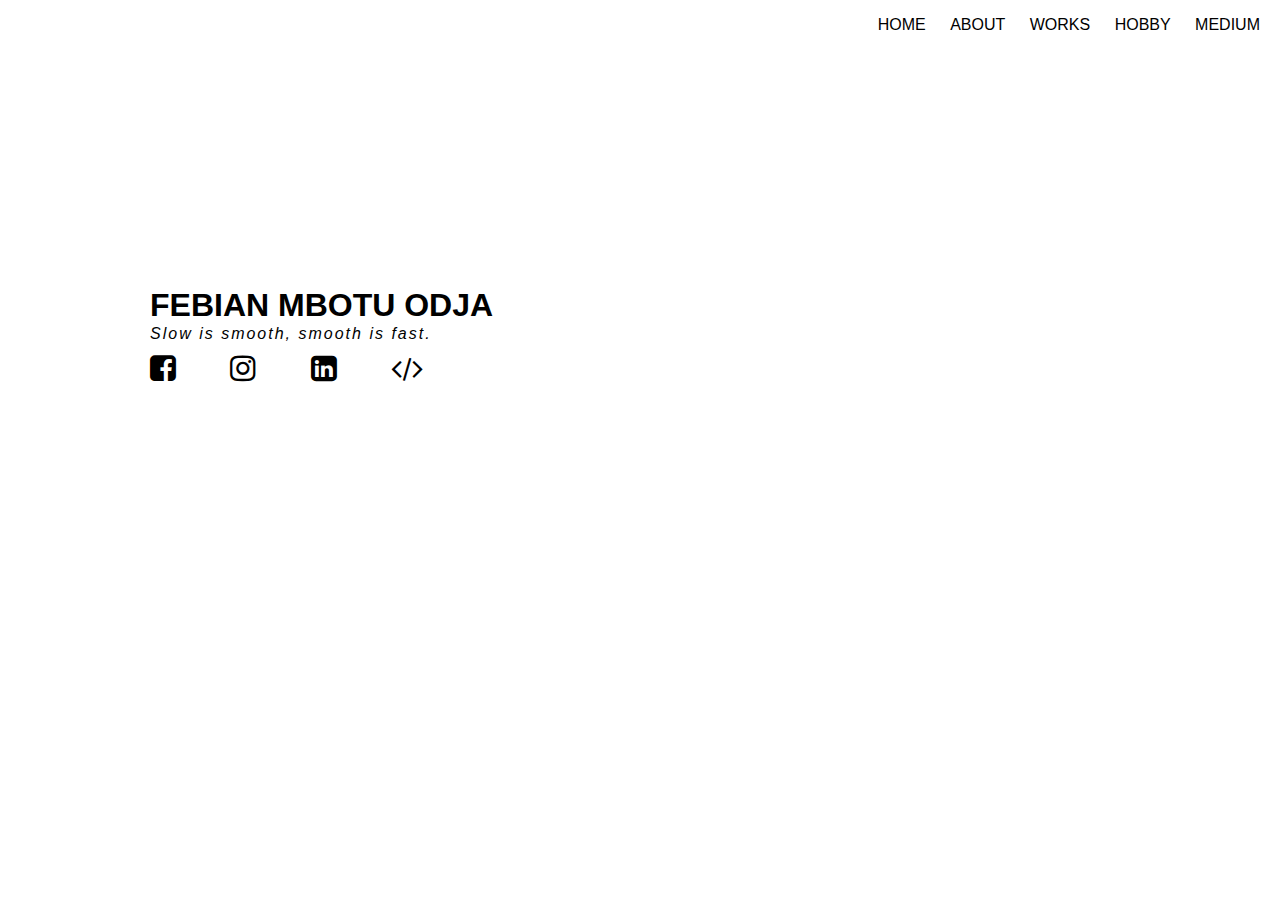
<file: index.html>
<!DOCTYPE html>
<html lang="en">
<head>
    <meta charset="UTF-8">
    <meta name="viewport" content="width=device-width, initial-scale=1.0">
    <link rel="stylesheet" href="https://cdnjs.cloudflare.com/ajax/libs/font-awesome/4.7.0/css/font-awesome.min.css">
    <link rel="stylesheet" href="styles.css">
    <title>Exercise 2 | Homepage</title>
</head>
<body>
    <!-- NAVIGATION BUTTON -->
    <ul class="nav">
        <li><a href="index.html">HOME</a></li>
        <li><a href="about.html">ABOUT</a></li>
        <li><a href="works.html">WORKS</a></li>
        <li><a href="hobby.html">HOBBY</a></li>
        <li><a href=https://medium.com/@febianodja>MEDIUM</a></li>
    </ul>
    <!-- CONTENT -->
    <div class="content">
        <h1>FEBIAN MBOTU ODJA</h1>
        <p><i>Slow is smooth, smooth is fast.</i></p>
        <ul>
            <li><a href="https://facebook.com" class="fa fa-facebook-square"></a></li>
            <li><a href="https://instagram.com" class="fa fa-instagram"></a></li>
            <li><a href="https://www.linkedin.com/in/febianodja/" class="fa fa-linkedin-square"></a></li>
            <li><a href="https://github.com/Febianodja" class="fa fa-code"></a></li>
         </ul>
    </div>

</body>
</html>
</file>
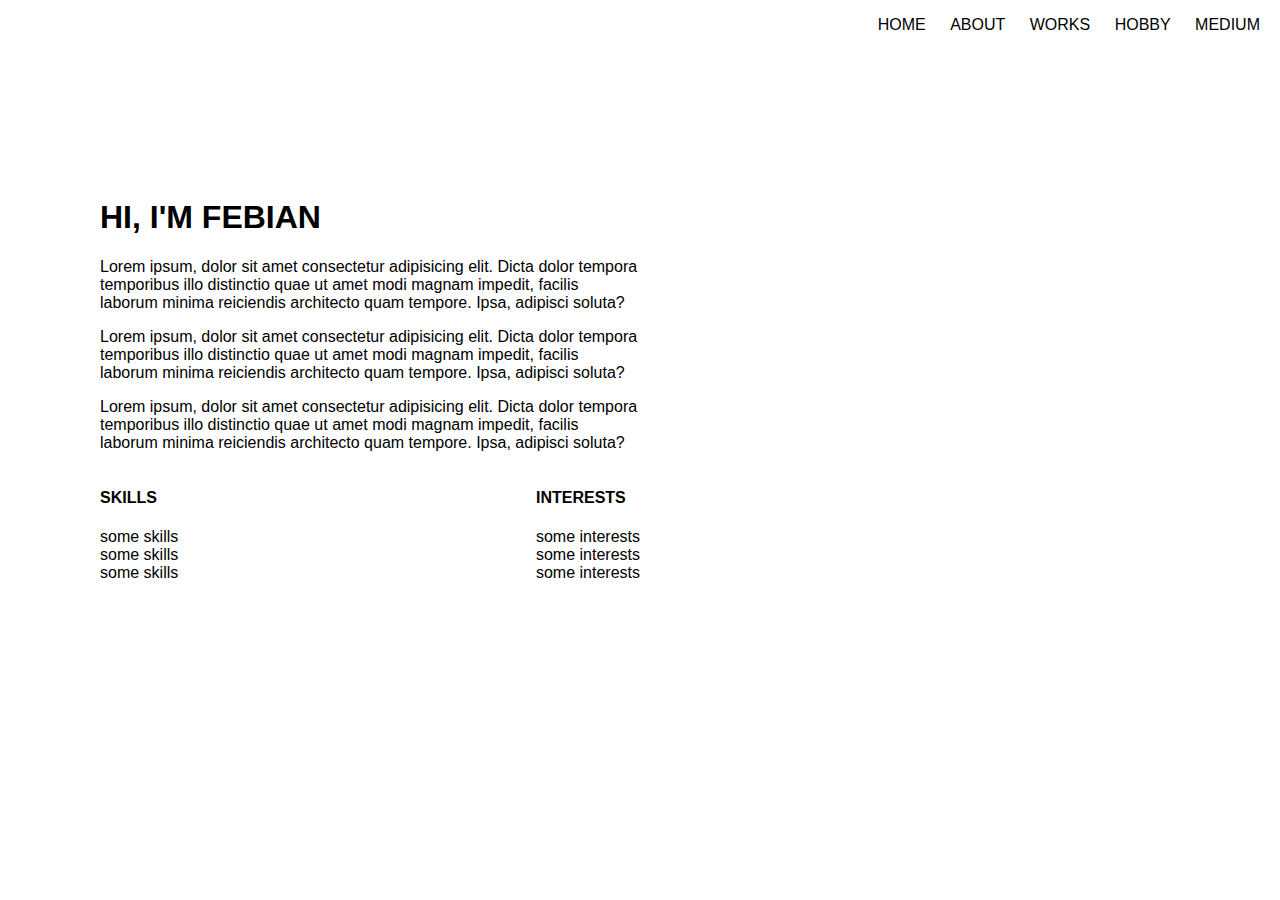
<file: about.html>
<!DOCTYPE html>
<html lang="en">
<head>
    <meta charset="UTF-8">
    <meta name="viewport" content="width=device-width, initial-scale=1.0">
    <link rel="stylesheet" href="https://cdnjs.cloudflare.com/ajax/libs/font-awesome/4.7.0/css/font-awesome.min.css">
    <link rel="stylesheet" href="styles.css">
    <title>Exercise 2 | About</title>
</head>
<body>
    <ul class="nav">
        <li><a href="index.html">HOME</a></li>
        <li><a href="about.html">ABOUT</a></li>
        <li><a href="works.html">WORKS</a></li>
        <li><a href="hobby.html">HOBBY</a></li>
        <li><a href=https://medium.com/@febianodja>MEDIUM</a></li>
    </ul>

    <div class="about-content">
        <h1>HI, I'M FEBIAN</h1>
        <p>Lorem ipsum, dolor sit amet consectetur adipisicing elit. Dicta dolor tempora temporibus illo distinctio quae ut amet modi magnam impedit, facilis laborum minima reiciendis architecto quam tempore. Ipsa, adipisci soluta?</p>
        <p>Lorem ipsum, dolor sit amet consectetur adipisicing elit. Dicta dolor tempora temporibus illo distinctio quae ut amet modi magnam impedit, facilis laborum minima reiciendis architecto quam tempore. Ipsa, adipisci soluta?</p>
        <p>Lorem ipsum, dolor sit amet consectetur adipisicing elit. Dicta dolor tempora temporibus illo distinctio quae ut amet modi magnam impedit, facilis laborum minima reiciendis architecto quam tempore. Ipsa, adipisci soluta?</p>
        <div class="flex-container">
        <div class="about-skills">
            <h4>SKILLS</h4>
            <ul>
                <li>some skills</li>
                <li>some skills</li>
                <li>some skills</li>
            </ul>
        </div>
        <div class="about-interests">
            <h4>INTERESTS</h4>
            <ul>
                <li>some interests</li>
                <li>some interests</li>
                <li>some interests</li>
            </ul>
        </div>
        </div>
    </div>

</body>
</html>
</file>
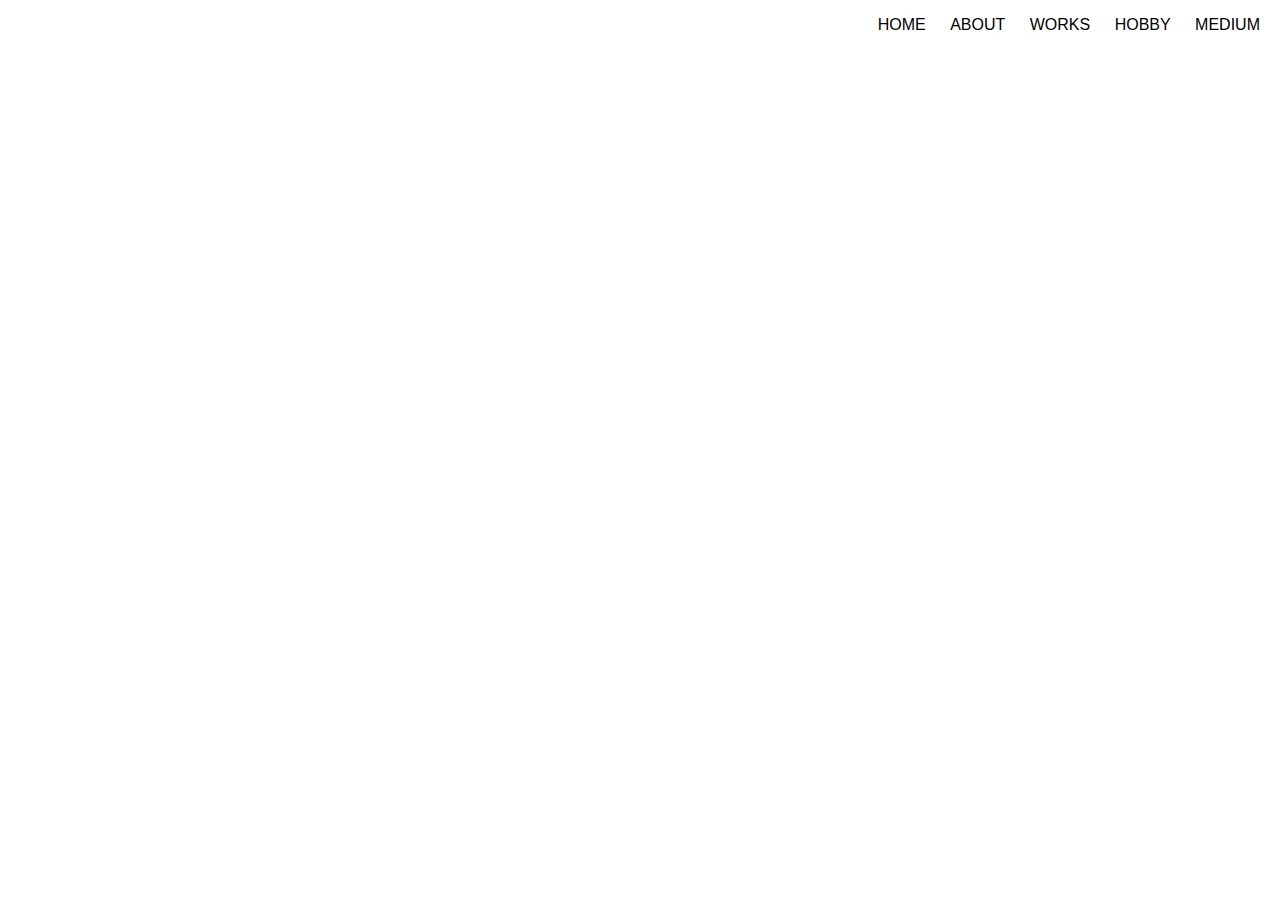
<file: hobby.html>
<!DOCTYPE html>
<html lang="en">
<head>
    <meta charset="UTF-8">
    <meta name="viewport" content="width=device-width, initial-scale=1.0">
    <link rel="stylesheet" href="https://cdnjs.cloudflare.com/ajax/libs/font-awesome/4.7.0/css/font-awesome.min.css">
    <link rel="stylesheet" href="styles.css">
    <title>Exercise 2 | Hobby</title>
</head>
<body>
    <ul class="nav">
        <li><a href="index.html">HOME</a></li>
        <li><a href="about.html">ABOUT</a></li>
        <li><a href="works.html">WORKS</a></li>
        <li><a href="hobby.html">HOBBY</a></li>
        <li><a href=https://medium.com/@febianodja>MEDIUM</a></li>
    </ul>

</body>
</html>
</file>
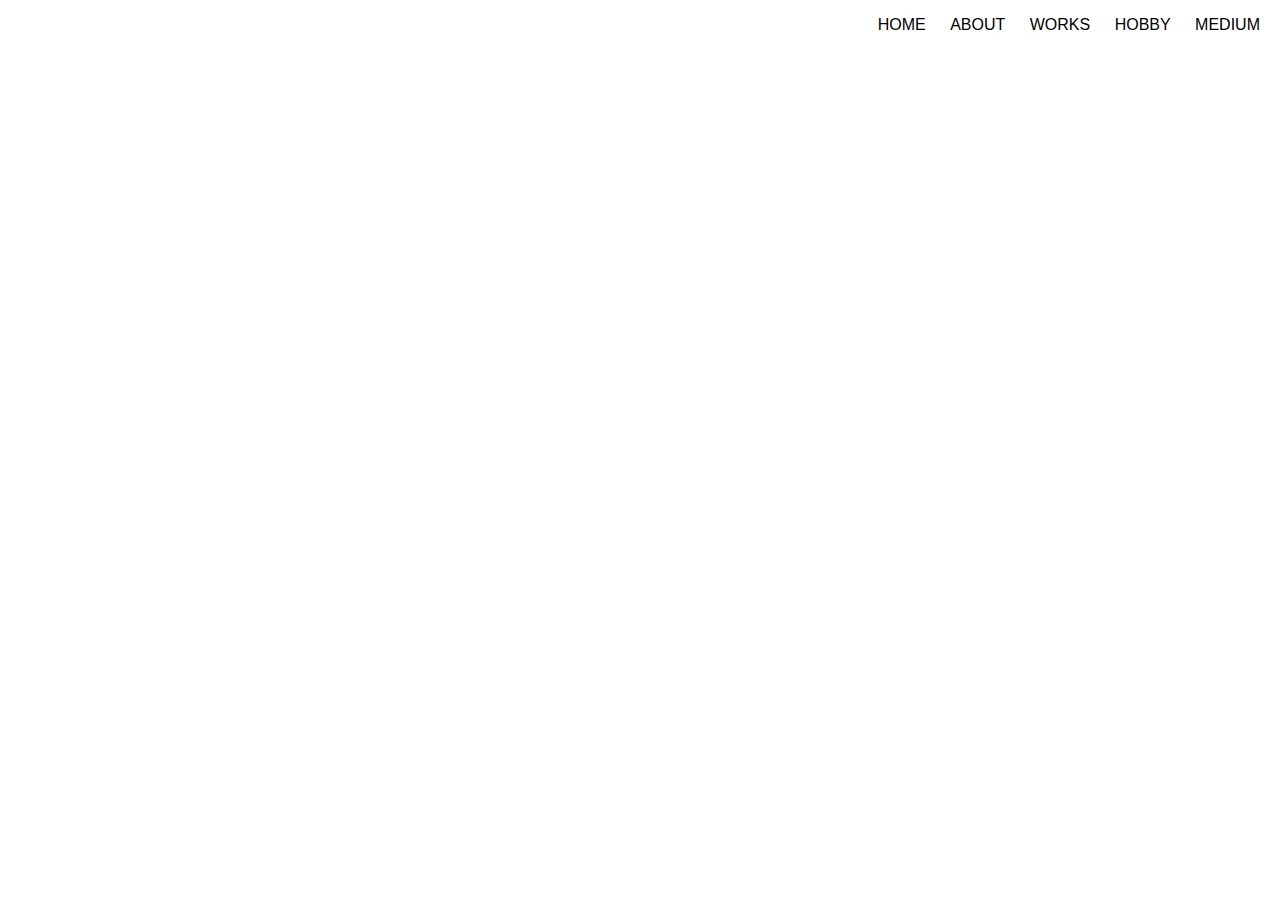
<file: works.html>
<!DOCTYPE html>
<html lang="en">
<head>
    <meta charset="UTF-8">
    <meta name="viewport" content="width=device-width, initial-scale=1.0">
    <link rel="stylesheet" href="https://cdnjs.cloudflare.com/ajax/libs/font-awesome/4.7.0/css/font-awesome.min.css">
    <link rel="stylesheet" href="styles.css">
    <title>Exercise 2 | Works</title>
</head>
<body>
    <ul class="nav">
        <li><a href="index.html">HOME</a></li>
        <li><a href="about.html">ABOUT</a></li>
        <li><a href="works.html">WORKS</a></li>
        <li><a href="hobby.html">HOBBY</a></li>
        <li><a href=https://medium.com/@febianodja>MEDIUM</a></li>
    </ul>

</body>
</html>
</file>
<file: styles.css>
body {
    margin: 0;
    padding: 0;
    font-family: 'Arial', serif;
}

.nav {
    list-style: none;
    text-align: right;
}

.nav li {
    display: inline-block;
    padding-right: 20px;
}

.nav li a {
    text-decoration: none;
    color: black;
}

.nav li a:hover {
    color:#c1c1c1;
}

.content {
    text-align: left;
    padding-left: 150px;
    padding-top: 18%;
    line-height: 7px;
}

.content p {
    letter-spacing: 2px;
}

.content ul {
    list-style: none;
    padding-left: 0px;
}

.content ul li {
    display: inline-block;
    padding-left: 0px;
}

.content ul li a {
    font-size: 30px;
    text-decoration: none;
    color: black;
    letter-spacing: 50px;
}

.content ul li a:hover {
    color: #c1c1c1;
}

.about-content {
    text-align: left;
    padding-left: 100px;
    padding-top: 10%;
    padding-right: 50%;
}

.flex-container {
    display: flex;
    justify-content:space-between;
}

.about-skills ul{
    list-style: none;
    padding-left: 0mm;
}

.about-interests ul{
    list-style: none;
    padding-left: 0mm;
}
</file>
